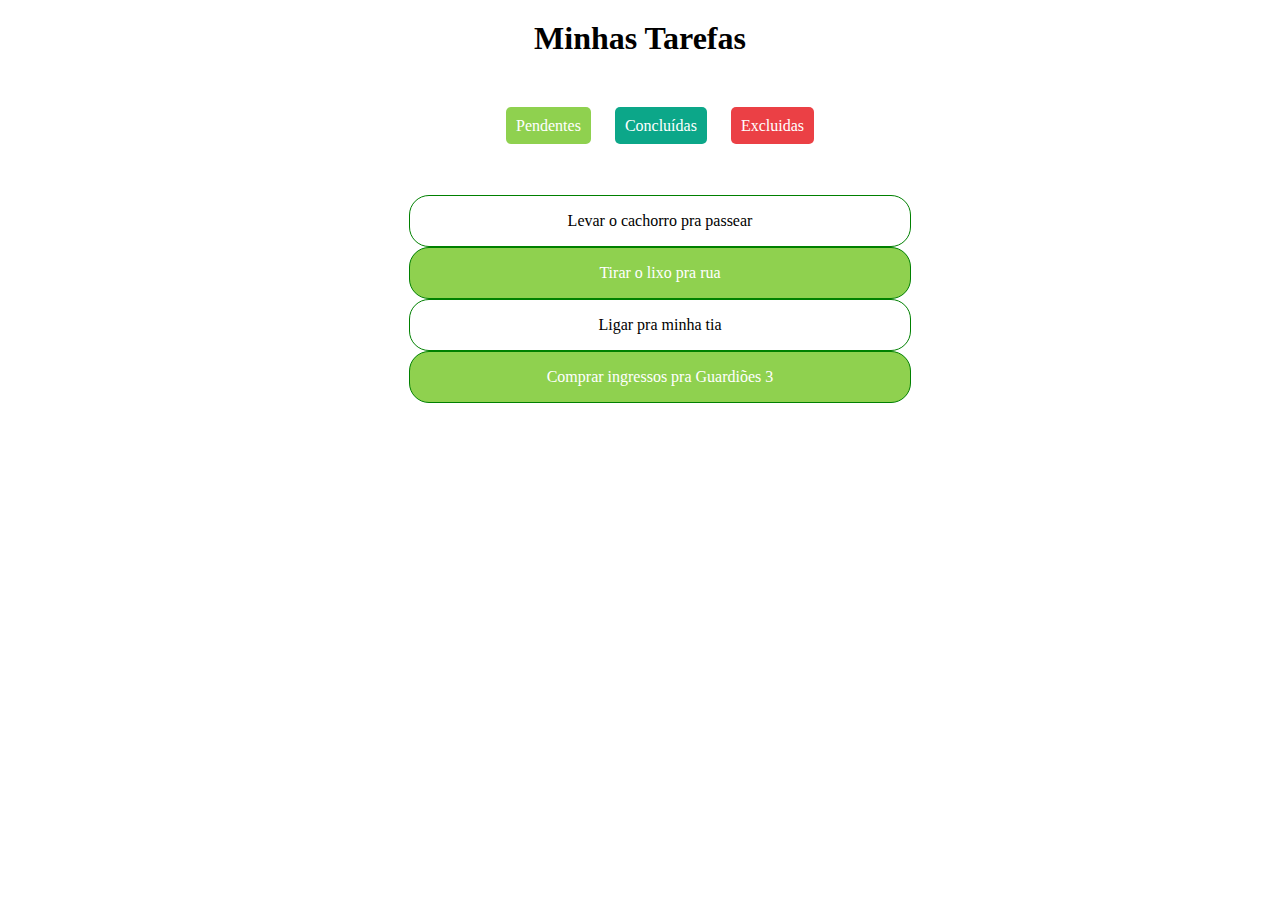
<file: index.html>
<!DOCTYPE html>
<html lang="en">
<head>
    <meta charset="UTF-8">
    <meta http-equiv="X-UA-Compatible" content="IE=edge">
    <meta name="viewport" content="width=device-width, initial-scale=1.0">
    <link rel="stylesheet" href="styles.css" />
    <title>Pendentes</title>
</head>
<body>
    <h1 class="RemoveCorFundo">Minhas Tarefas</h1>
    <nav>
        <ul>
            <a class="pendentes" href="index.html">Pendentes</a>
            <a class="concluidas" href="concluidas.html">Concluídas</a>
            <a class="excluidas" href="excluidas.html">Excluidas</a>
        </ul>
    </nav>
    <ul>
        <div>
            <p>Levar o cachorro pra passear</p>
          </div>
          <div>
            <p>Tirar o lixo pra rua</p>
          </div>
          <div>
            <p>Ligar pra minha tia</p>
          </div>
          <div>
            <p>Comprar ingressos pra Guardiões 3</p>
          </div>
    </ul>  
</body>
</html>
</file>
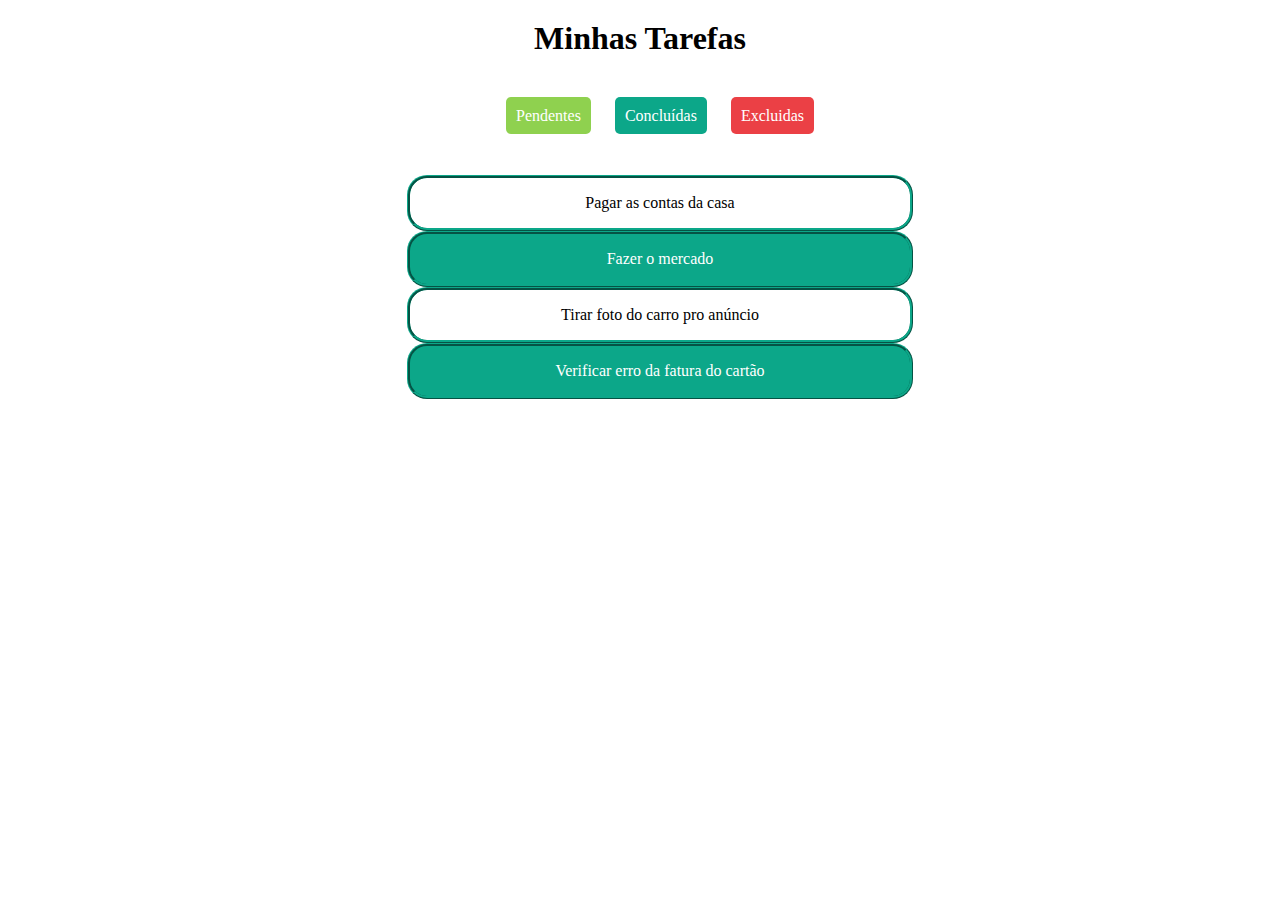
<file: concluidas.html>
<!DOCTYPE html>
<html lang="en">
<head>
    <meta charset="UTF-8">
    <meta http-equiv="X-UA-Compatible" content="IE=edge">
    <meta name="viewport" content="width=device-width, initial-scale=1.0">
    <link rel="stylesheet" href="styles2.css" />
    <title>Concluidas</title>
</head>
<body>
      <h1>Minhas Tarefas</h1>
    <nav>
        <ul>
            <a class="pendentes" href="index.html">Pendentes</a>
            <a class="concluidas" href="concluidas.html">Concluídas</a>
            <a class="excluidas" href="excluidas.html">Excluidas</a>
        </ul>
    </nav>
    <ul>
        <div>
            <p>Pagar as contas da casa</p>
          </div>
          <div>
            <p>Fazer o mercado</p>
          </div>
          <div>
            <p>Tirar foto do carro pro anúncio</p>
          </div>
          <div>
            <p>Verificar erro da fatura do cartão</p>
          </div>
    </ul>  
</body>
</html>
</file>
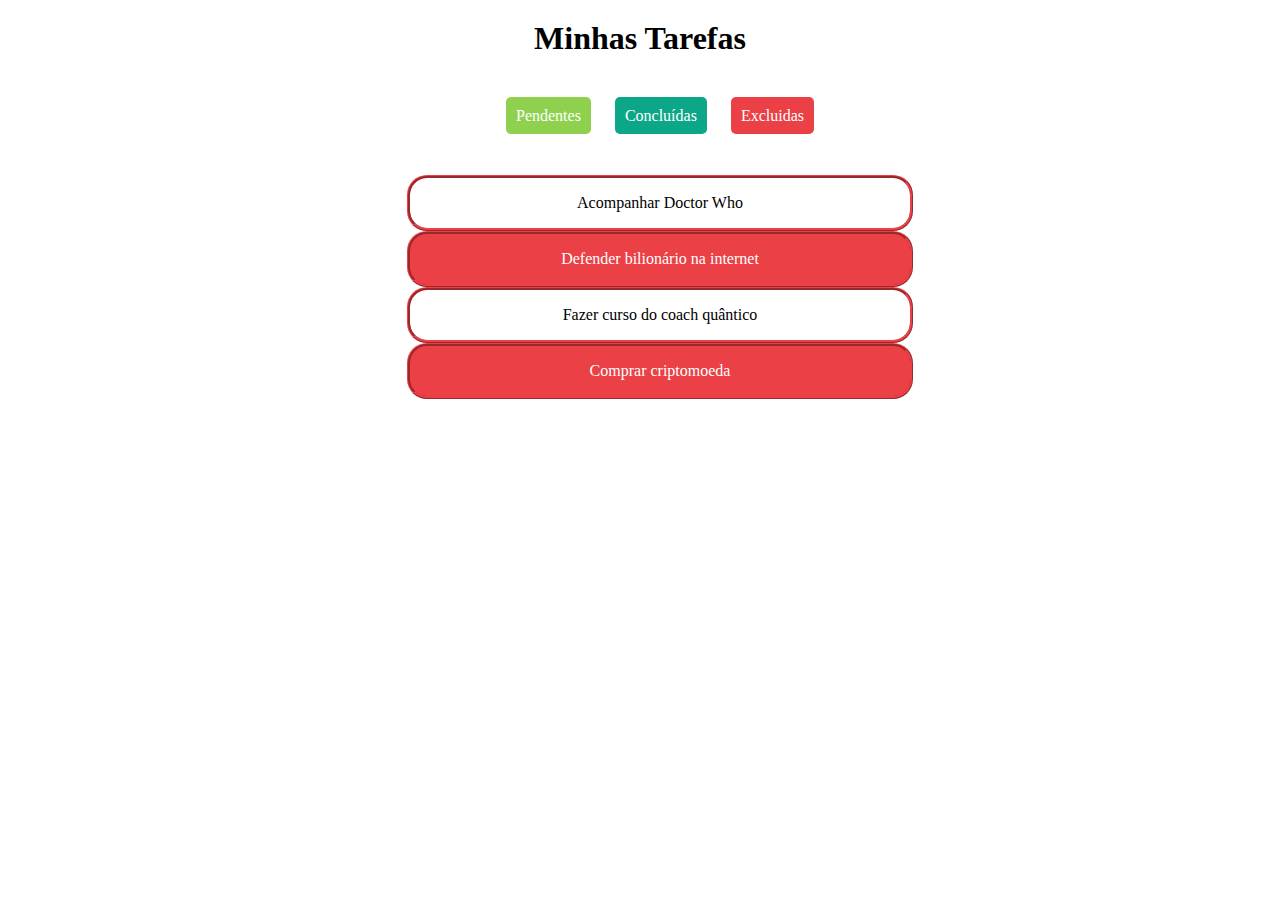
<file: excluidas.html>
<!DOCTYPE html>
<html lang="en">
<head>
    <meta charset="UTF-8">
    <meta http-equiv="X-UA-Compatible" content="IE=edge">
    <meta name="viewport" content="width=device-width, initial-scale=1.0">
    <link rel="stylesheet" href="styles3.css" />
    <title>Excluidas</title>
</head>
<body>
        <h1 class="RemoveCorFundo">Minhas Tarefas</h1>
    <nav>
        <ul>
            <a class="pendentes" href="index.html">Pendentes</a>
            <a class="concluidas" href="concluidas.html">Concluídas</a>
            <a class="excluidas" href="excluidas.html">Excluidas</a>
        </ul>
    </nav>
    <ul>
        <div>
            <p>Acompanhar Doctor Who</p>
          </div>
          <div>
            <p>Defender bilionário na internet</p>
          </div>
          <div>
            <p>Fazer curso do coach quântico</p>
          </div>
          <div>
            <p>Comprar criptomoeda</p>
          </div>
    </ul>  
</body>
</html>
</file>
<file: styles.css>
a {
    border-radius: 5px;
    text-decoration: none;
    padding: 10px;
    margin: 10px;
}
h1 {
  text-align: center;
  margin: 20px;
  background-color: white;
  color: black;
}
div {
  width: 500px;
  border-radius: 20px;
  text-decoration: none;
  margin: 0 auto;
  background-color: #fff;
  border: 1px green ridge;
}
div:nth-child(even) {
  background-color: #8FD14F;
  color: white;

}
div:hover {
  transform: scale(1.1);
}
.pendentes{
    background-color: #8FD14F;
    color: white;
  }
  .concluidas{
    background-color: #0CA789;
    color: white;
  }
  
  .excluidas{
    background-color: #EB4045;
    color: white;
  }
  ul{
    text-align: center;
    margin: 60px;
    
  }
</file>
<file: styles2.css>
a {
    border-radius: 5px;
    text-decoration: none;
    padding: 10px;
    margin: 10px;
}
h1 {
  text-align: center;
  margin: 20px;
  background-color: white;
  color: black;
}
div {
  width: 500px;
  border-radius: 20px;
  text-decoration: none;
  margin: 0 auto;
  background-color: #fff;
  border: 3px #0CA789 ridge;
}
div:nth-child(even) {
  background-color: #0CA789;
  color: white;

}
div:hover {
  transform: scale(1.1);
}
.pendentes{
    background-color: #8FD14F;
    color: white;
  }

  .concluidas{
    background-color: #0CA789;
    color: white;
  }
  
  .excluidas{
    background-color: #EB4045;
    color: white;
  }
  ul{
    text-align: center;
    margin: 50px;
    
  }
</file>
<file: styles3.css>
a {
    border-radius: 5px;
    text-decoration: none;
    padding: 10px;
    margin: 10px;
}
h1 {
  text-align: center;
  margin: 20px;
  background-color: white;
  color: black;
  border: white;
}
div {
  width: 500px;
  border-radius: 20px;
  text-decoration: none;
  margin: 0 auto;
  background-color: #fff;
  border: 3px #EB4045 ridge;
}
div:nth-child(even) {
  background-color: #EB4045;
  color: white;

}
div:hover {
  transform: scale(1.1);
}
.pendentes{
    background-color: #8FD14F;
    color: white;
  }

  .concluidas{
    background-color: #0CA789;
    color: white;
  }
  
  .excluidas{
    background-color: #EB4045;
    color: white;
  }
  ul{
    text-align: center;
    margin: 50px;
    
  }
</file>
